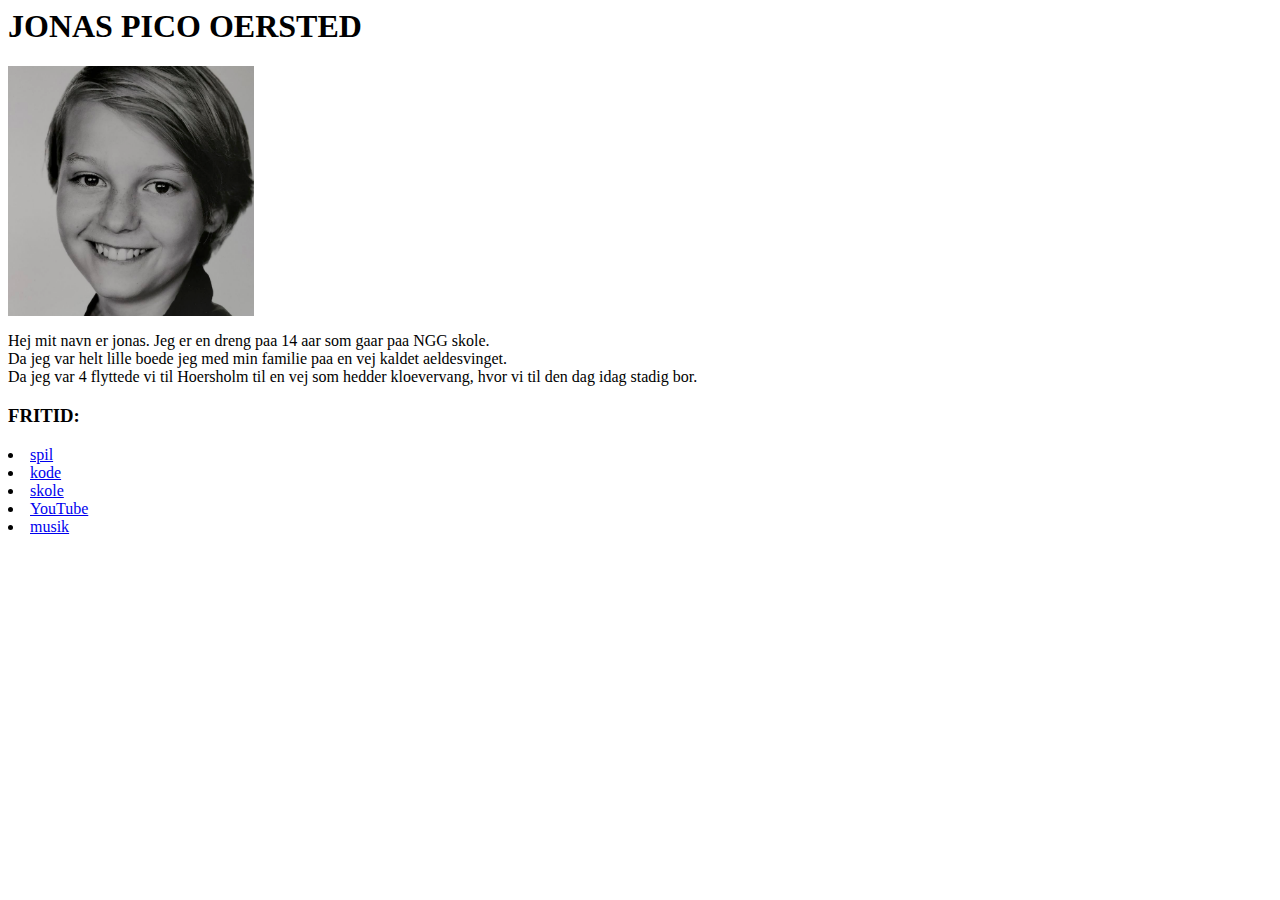
<file: index.html>
<html>
    <head>
        <link rel="stylesheet" href="style.css">
    </head>

    
    <body >


        <h1>
            JONAS PICO OERSTED
        </h1>

        <img src="Images/jonas.png" class="billede">

        <p>
            Hej mit navn er jonas. Jeg er en dreng paa 14 aar som gaar paa NGG skole. <br />
            Da jeg var helt lille boede jeg med min familie paa en vej kaldet aeldesvinget. <br />
            Da jeg var 4 flyttede vi til Hoersholm til en vej som hedder kloevervang, hvor vi til den dag idag stadig bor. <br />
        </p>


        <h3>
            FRITID:
        </h3>
        <p>
            <li><a href="spil.html">spil</a>
            <li><a href="kode.html">kode</a>
            <li><a href="skole.html">skole</a>
            <li><a href="youtube.html">YouTube</a>
            <li><a href="musik.html">musik</a>
        </p>
    </body>
</html>
</file>
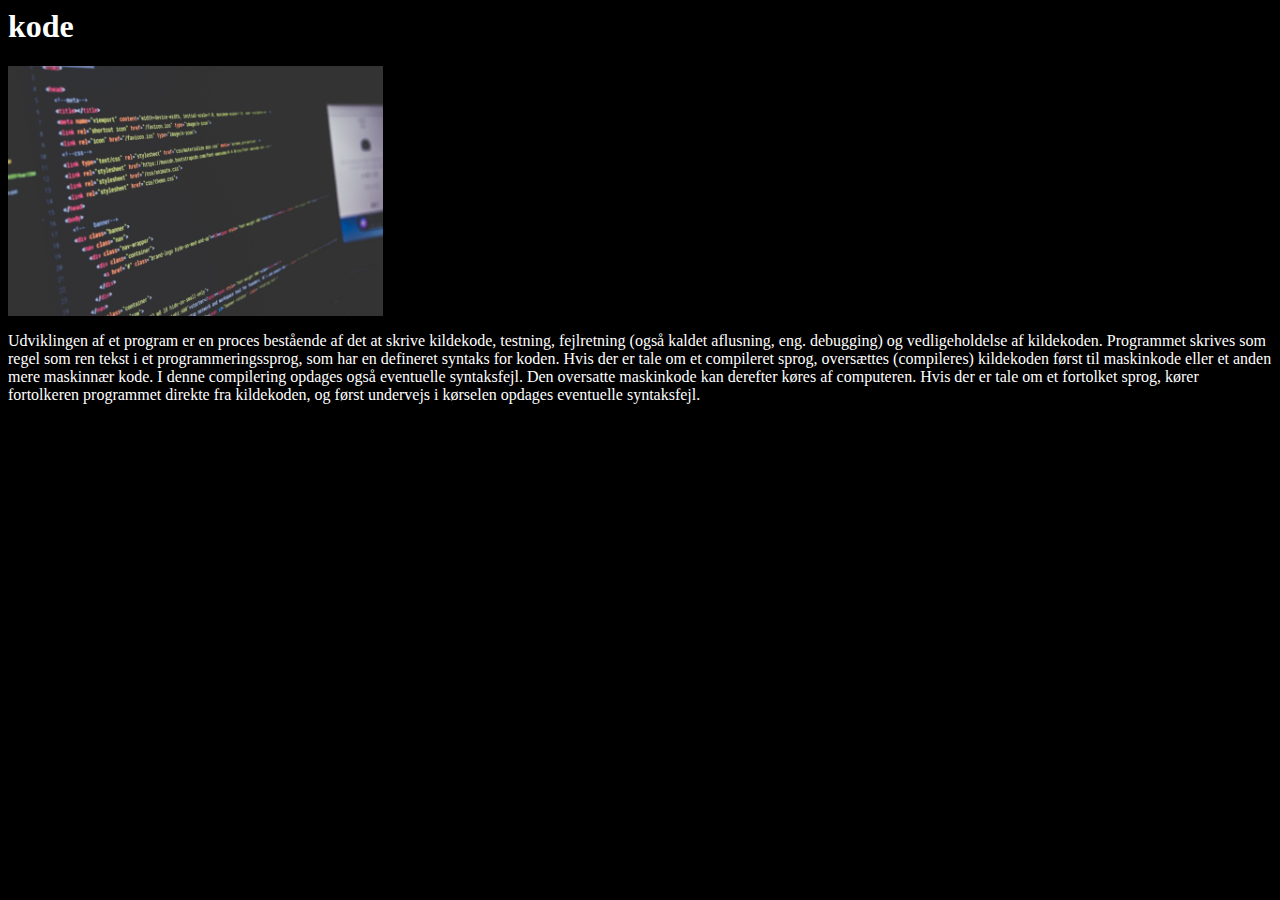
<file: kode.html>
<html>
    <head>
        <link rel="stylesheet" href="style.css">
    </head>

    <body class="baggrund">
        <h1>
            kode
        </h1>
        <img src="Images/programming.jpeg" class="billede">
        <p>
            Udviklingen af et program er en proces bestående af det at skrive kildekode, testning, fejlretning (også kaldet aflusning, eng. debugging) og vedligeholdelse af kildekoden. Programmet skrives som regel som ren tekst i et programmeringssprog, som har en defineret syntaks for koden. Hvis der er tale om et compileret sprog, oversættes (compileres) kildekoden først til maskinkode eller et anden mere maskinnær kode. I denne compilering opdages også eventuelle syntaksfejl. Den oversatte maskinkode kan derefter køres af computeren. Hvis der er tale om et fortolket sprog, kører fortolkeren programmet direkte fra kildekoden, og først undervejs i kørselen opdages eventuelle syntaksfejl. 
        </p>
    </body>
</html>
</file>
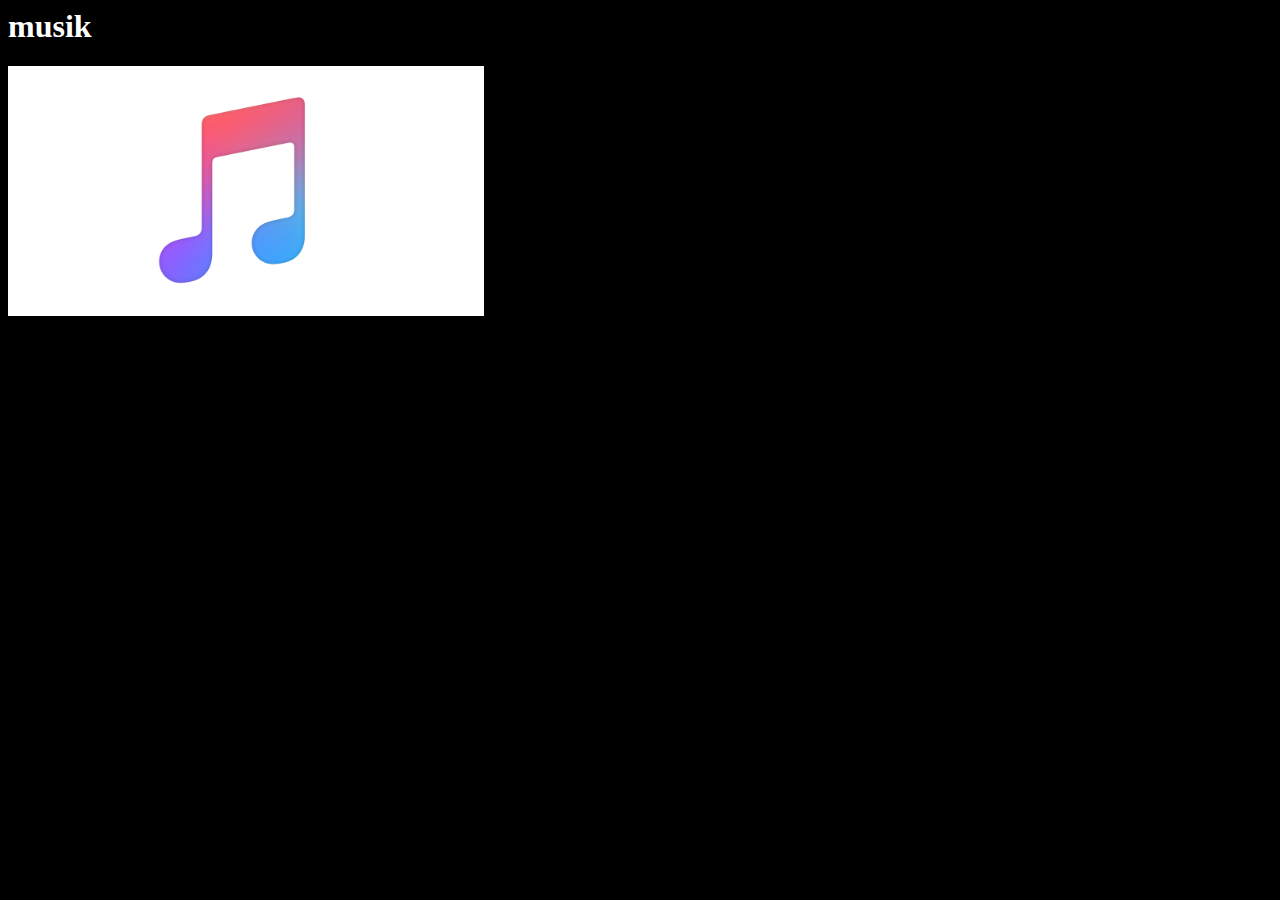
<file: musik.html>
<html>
    <head>
        <link rel="stylesheet" href="style.css">
    </head>
    <body class="baggrund"> 
        <h1>
            musik
        </h1>
        <img src="Images/music.png" class="billede">
    </body>
</html>
</file>
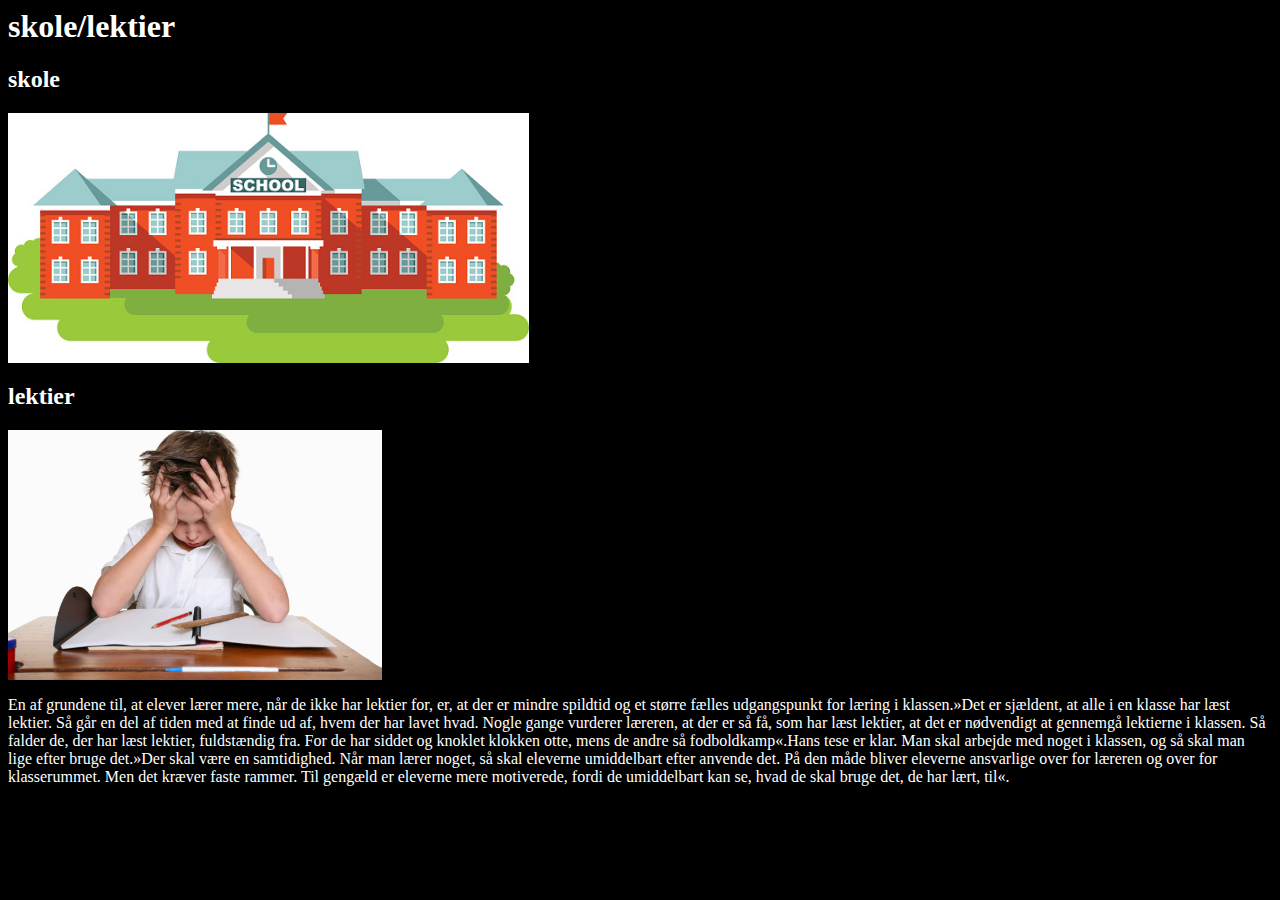
<file: skole.html>
<html>
    <head>
        <link rel="stylesheet" href="style.css">
    </head>

    <body class="baggrund">

        <h1>skole/lektier</h1>

        <h2>skole</h2>

        <img src="Images/school-building.jpg" class="billede">

        <h2>lektier</h2>

            <img src="Images/badhomework.jpeg" class="billede">

        <p>
            En af grundene til, at elever lærer mere, når de ikke har lektier for, er, at der er mindre spildtid og et større fælles udgangspunkt for læring i klassen.»Det er sjældent, at alle i en klasse har læst lektier. Så går en del af tiden med at finde ud af, hvem der har lavet hvad. Nogle gange vurderer læreren, at der er så få, som har læst lektier, at det er nødvendigt at gennemgå lektierne i klassen. Så falder de, der har læst lektier, fuldstændig fra. For de har siddet og knoklet klokken otte, mens de andre så fodboldkamp«.Hans tese er klar. Man skal arbejde med noget i klassen, og så skal man lige efter bruge det.»Der skal være en samtidighed. Når man lærer noget, så skal eleverne umiddelbart efter anvende det. På den måde bliver eleverne ansvarlige over for læreren og over for klasserummet. Men det kræver faste rammer. Til gengæld er eleverne mere motiverede, fordi de umiddelbart kan se, hvad de skal bruge det, de har lært, til«.
        </p>

    </body>
</html>
</file>
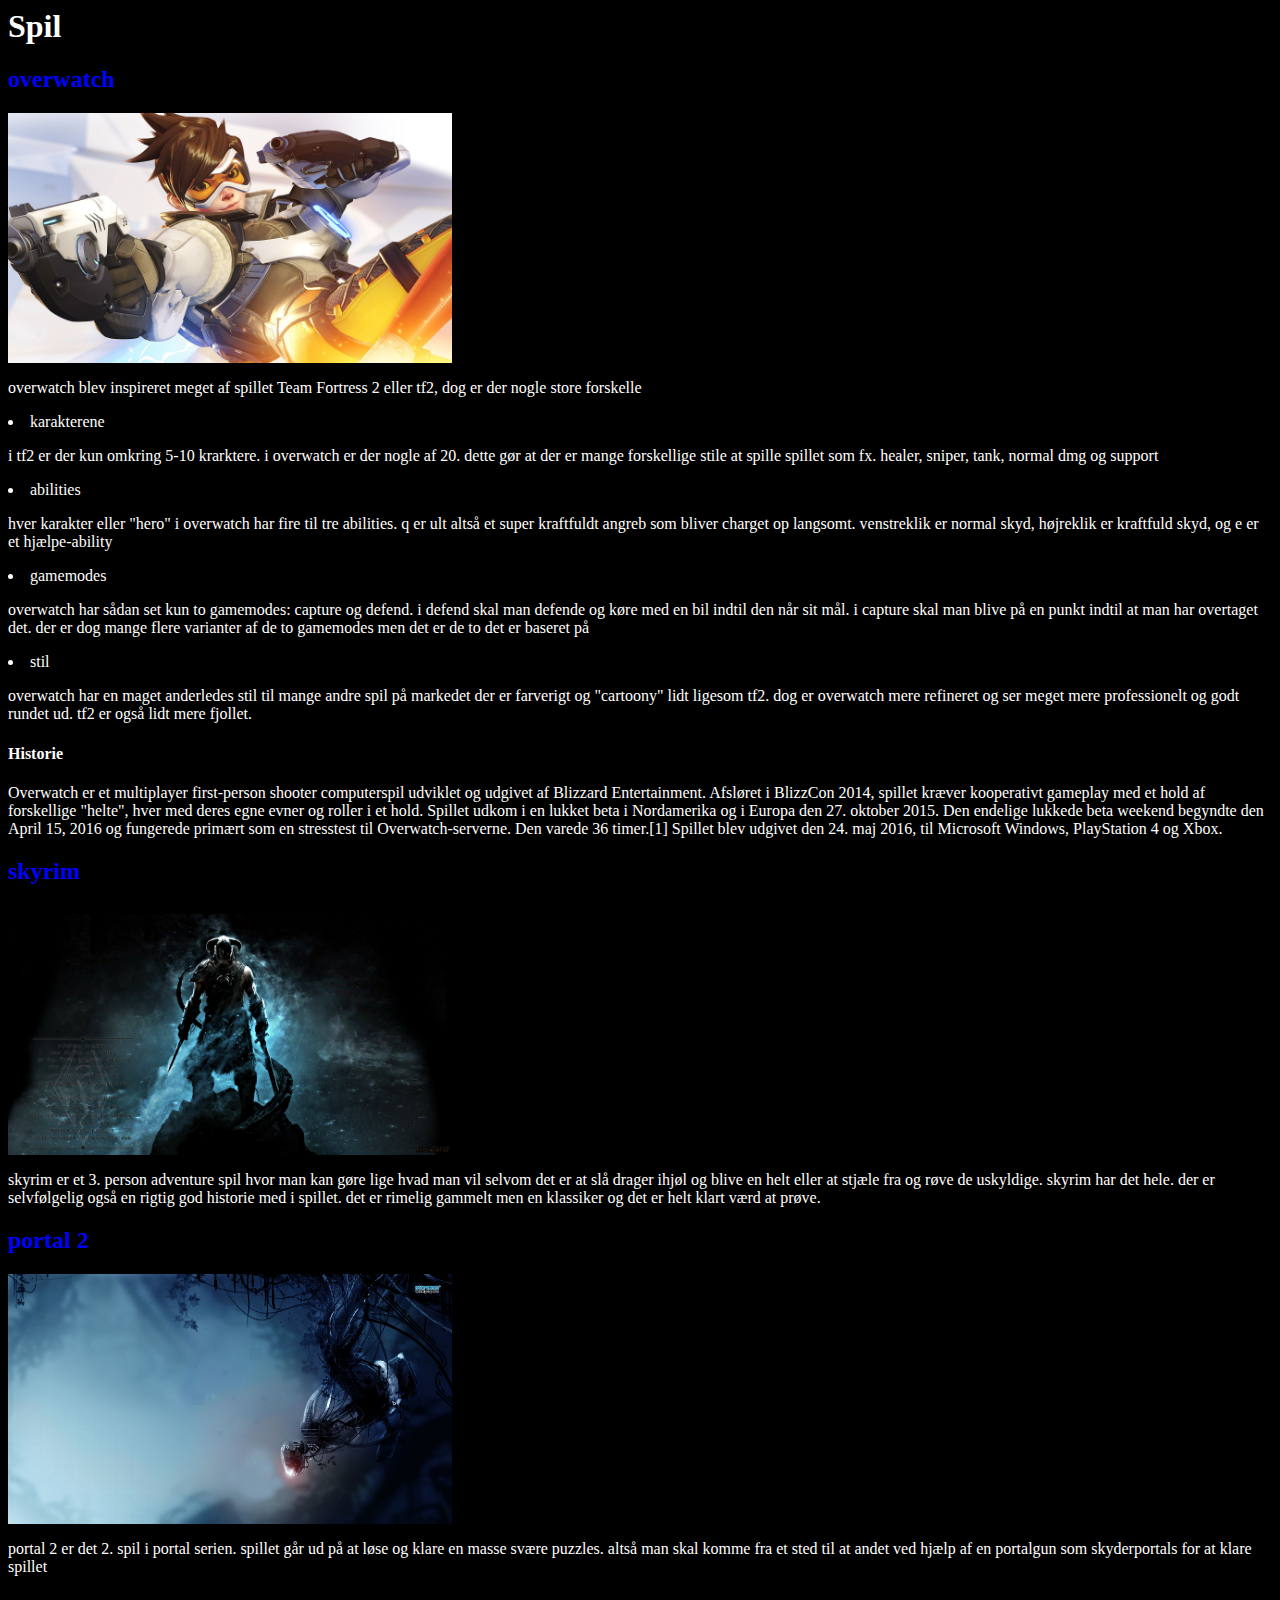
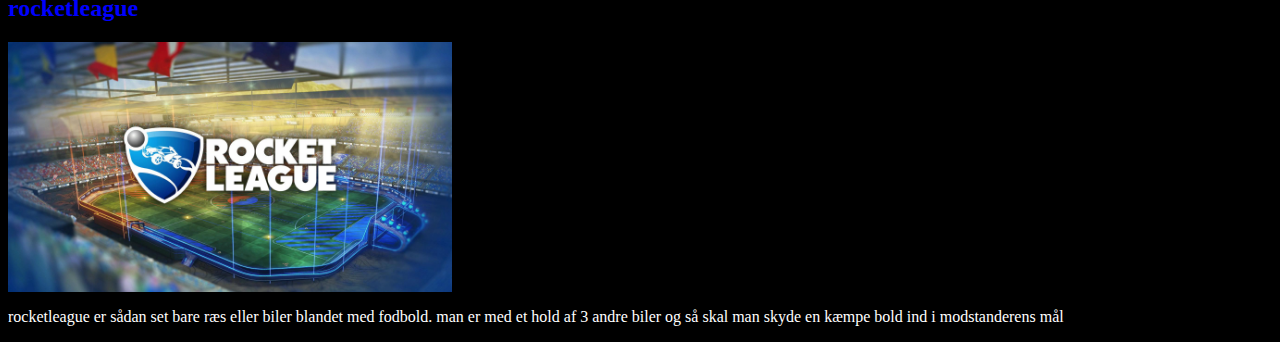
<file: spil.html>
<html>
    <head>
            <link rel="stylesheet" href="style.css">
    </head>
    <body class="baggrund">
        
        <h1>
            Spil
        </h1>



        <h2 class="text">
            overwatch
        </h2>
        <img src="Images/overwatch start.jpeg" class="billede">
        <p>
            overwatch blev inspireret meget af spillet Team Fortress 2 eller tf2, dog er der nogle store forskelle <br />
            <li>
                karakterene
            </li>
            <p>
                i tf2 er der kun omkring 5-10 krarktere. i overwatch er der nogle af 20. dette gør at der er mange forskellige stile at spille spillet som fx. healer, sniper, tank, normal dmg og support

            </p>
            <li>
                abilities
            </li>
            <p>
               hver karakter eller "hero" i overwatch har fire til tre abilities. q er ult altså et super kraftfuldt angreb som bliver charget op langsomt. venstreklik er normal skyd, højreklik er kraftfuld skyd, og e er et hjælpe-ability
            </p>

            <li>
                gamemodes
            </li>
            <p>
                overwatch har sådan set kun to gamemodes: capture og defend. i defend skal man defende og køre med en bil indtil den når sit mål. i capture skal man blive på en punkt indtil at man har overtaget det. der er dog mange flere varianter af de to gamemodes men det er de to det er baseret på
            </p>

            <li>
                stil
            </li>
            <p>
                overwatch har en maget anderledes stil til mange andre spil på markedet der er farverigt og "cartoony" lidt ligesom tf2. dog er overwatch mere refineret og ser meget mere professionelt og godt rundet ud. tf2 er også lidt mere fjollet.
            </p>
        </p>
        <h4>
            Historie
        </h4>
        <p>
                Overwatch er et multiplayer first-person shooter computerspil udviklet og udgivet af Blizzard Entertainment. Afsløret i BlizzCon 2014, spillet kræver kooperativt gameplay med et hold af forskellige "helte", hver med deres egne evner og roller i et hold. Spillet udkom i en lukket beta i Nordamerika og i Europa den 27. oktober 2015. Den endelige lukkede beta weekend begyndte den April 15, 2016 og fungerede primært som en stresstest til Overwatch-serverne. Den varede 36 timer.[1] Spillet blev udgivet den 24. maj 2016, til Microsoft Windows, PlayStation 4 og Xbox. 
        </p>





        <h2 class="text">
            skyrim
        </h2>
        <img src="Images/skyrim.png" class="billede">
        <p>
        skyrim er et 3. person adventure spil hvor man kan gøre lige hvad man vil selvom det er at slå drager ihjøl og blive en helt eller at stjæle fra og røve de uskyldige. skyrim har det hele. der er selvfølgelig også en rigtig god historie med i spillet. det er rimelig gammelt men en klassiker og det er helt klart værd at prøve.
        </p>





        <h2 class="text">
            portal 2
        </h2>
        <img src="Images/portal2.jpg" class="billede">
        <p>
        portal 2 er det 2. spil i portal serien. spillet går ud på at løse og klare en masse svære puzzles. altså man skal komme fra et sted til at andet ved hjælp af en portalgun som skyderportals for at klare spillet
        </p>





        <h2 class="text">
            rocketleague
        </h2>
        <img src="Images/rocketleague.jpg" class="billede">
        <p>
        rocketleague er sådan set bare ræs eller biler blandet med fodbold. man er med et hold af 3 andre biler og så skal man skyde en kæmpe bold ind i modstanderens mål
        </p>
    </body>
</html>
</file>
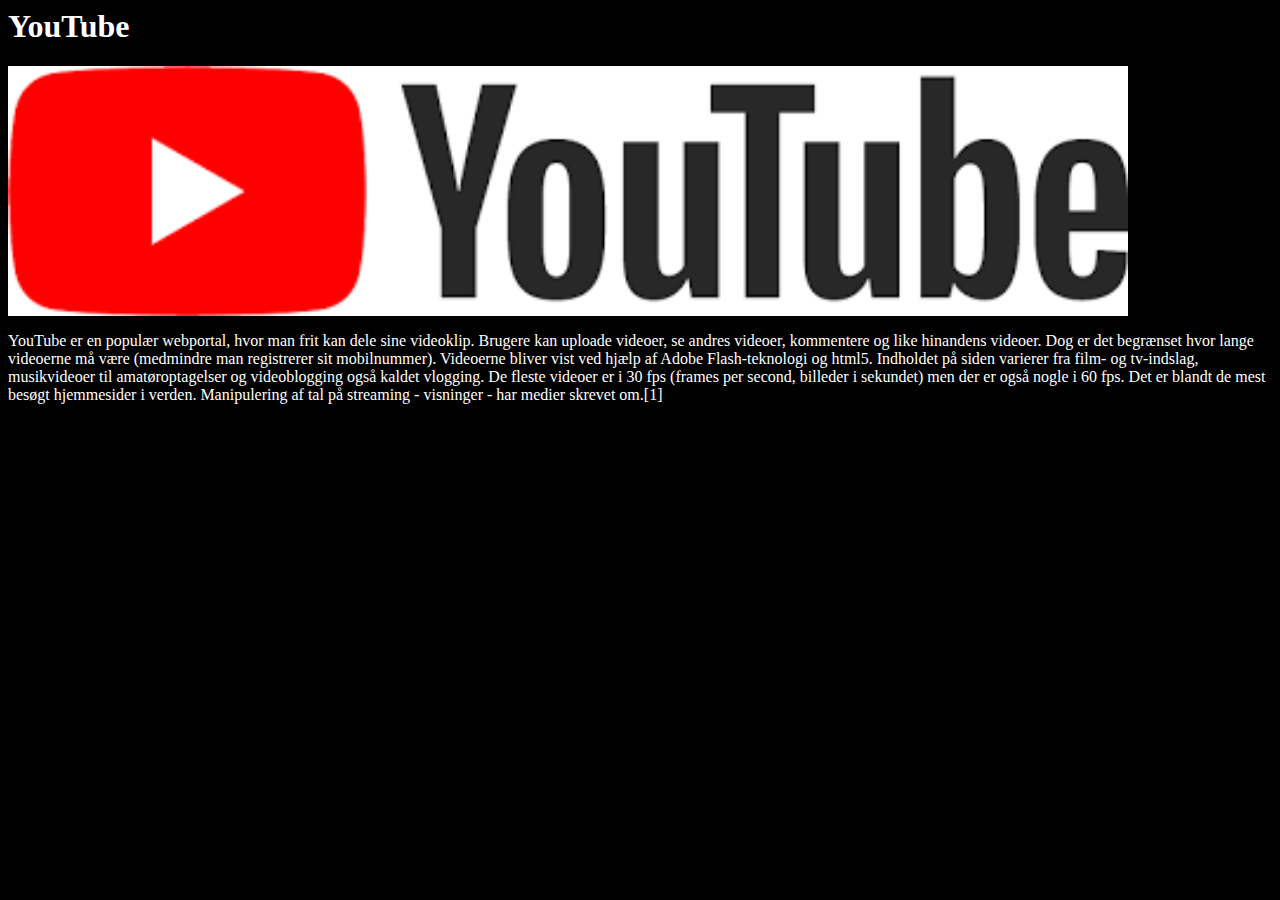
<file: youtube.html>
<html>
        <head>
                <link rel="stylesheet" href="style.css">
        </head>

        <body class="baggrund">
                <h1>
                YouTube
                </h1>
                <img src="Images/youtube.png" class="billede">
                <p>
                        YouTube er en populær webportal, hvor man frit kan dele sine videoklip. Brugere kan uploade videoer, se andres videoer, kommentere og like hinandens videoer. Dog er det begrænset hvor lange videoerne må være (medmindre man registrerer sit mobilnummer). Videoerne bliver vist ved hjælp af Adobe Flash-teknologi og html5. Indholdet på siden varierer fra film- og tv-indslag, musikvideoer til amatøroptagelser og videoblogging også kaldet vlogging. De fleste videoer er i 30 fps (frames per second, billeder i sekundet) men der er også nogle i 60 fps.
                        Det er blandt de mest besøgt hjemmesider i verden.
                        Manipulering af tal på streaming - visninger - har medier skrevet om.[1] 
                </p>
        </body>
</html>
</file>
<file: style.css>
.baggrund {
    background-color: black;
    color: white;
}
.text {
    color: blue;
}

.billede {
    width: auto;
    height: 250px;
}
</file>
